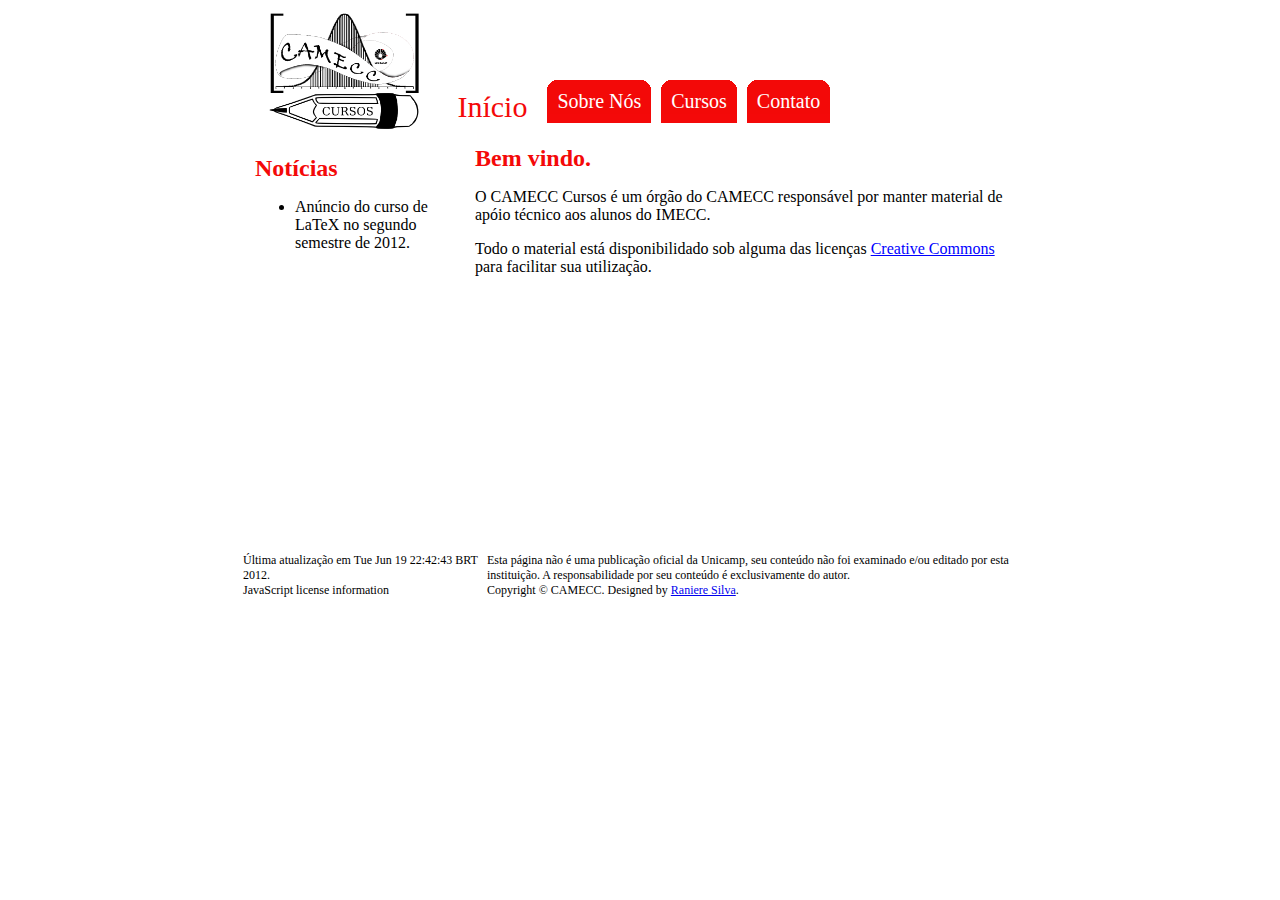
<file: index.html>
<html>
<head>
<title>CAMECC Cursos - Início</title>
<link href="styles.css" rel="stylesheet" type="text/css" />
</head>
<body>
    <div id="container">
        <div id="header">
            <img src="images/camecc_cursos_logo.png" alt="logo" name="logo" height="140" id="logo" />
            <ul class="menu">
                <li class="select"><a href="index.html" title="Início">Início</a></li>
                <li><a href="about.html" title="Sobre Nós">Sobre Nós</a></li>
                <li><a href="courses.html" title="Cursos">Cursos</a></li>
                <li><a href="contact.html" title="Contato">Contato</a></li>
            </ul>
        </div>
        <div id="content">
            <div id="news">
                <h2>Notícias</h2>
                <ul>
                    <li>Anúncio do curso de LaTeX no segundo semestre de 2012.</li>
                </ul>
            </div>
            <div id="main">
                <h2>Bem vindo.</h2>
                <p>O CAMECC Cursos é um órgão do CAMECC responsável por manter material de apóio técnico aos alunos do IMECC.</p>
                <p>Todo o material está disponibilidado sob alguma das licenças <a href='http://creativecommons.org.br/'>Creative Commons</a> para facilitar sua utilização.</p>
            </div>
            <div class="clear"></div>
        </div>
        <div id="footer">
            <table width=100%>
                <tr>
                    <td class='c1'>
                        Última atualização em Tue Jun 19 22:42:43 BRT 2012.<br />JavaScript license information
                    </td>
                    <td>
                        Esta página não é uma publicação oficial da Unicamp, seu conteúdo não foi examinado e/ou editado por esta instituição. A responsabilidade por seu conteúdo é exclusivamente do autor.<br />Copyright &copy; CAMECC. Designed by <a href="mailto:r.gaia.cs@gmail.com" >Raniere Silva</a>.
                    </td>
                </tr>
            </table>

        </div>
    </div>
</body>
</html>
</file>
<file: styles.css>
/* CSS Document */
body{
    padding:0px;
    margin:0px;
    background:#ffffff;
    color:#000000;
    font-size:16px;
}
h2, h3, h4{
    color:#f40909;
}
p{
    color:#000000;
}
p a{
    color:#0000ff;
    text-decoration:underline;
}
ul{
    color:#000000;
    list-style-type:disc;
}

.clear{
    clear:both;
    margin:0px;
    height:0;
}

#container{
    text-align:left;
}

#header{
    width:800;
    height:140;
    margin:auto;
}
#header img#logo{
    float:left;
}
#header ul.menu{
    position:relative;
    top:80px;
}
#header ul.menu li{
    list-style-type:none;
    display:block;
    float:left;
    margin-right:10px; 
    background-image:url(images/menu-item-right.jpg);
    background-repeat:no-repeat;
    background-position:top right;
    background-color:#f40909;
}
#header ul.menu li a{
    float:left;
    padding:10;
    font-size:20;
    display:block;
    background-image:url(images/menu-item-left.jpg);
    background-repeat:no-repeat;
    background-position:top left;
    color:#ffffff;
    text-decoration:none;
}
#header ul.menu li a:hover{
    float:left;
    font-size:20;
    display:block;
    background-image:url(images/menu-item-left.jpg);
    background-repeat:no-repeat;
    background-position:top left;
    color:#000000;
    text-decoration:none;
}
#header ul.menu li.select{
    list-style-type:none;
    display:block;
    float:left;
    margin-right:10px; 
    background-image:none;
    background-color:#ffffff;
}
#header ul.menu li.select a{
    float:left;
    padding:10;
    font-size:30;
    display:block;
    background-image:none;
    color:#f40909;
    text-decoration:none;
}

#content{
    clear:both;
    width:800px;
    margin-left:auto;
    margin-right:auto;
    text-align:center;
}

#main{
    width:550px;
    min-height:400px;
    float:left;
    margin:5px;
    text-align:left;
    color:#000000;
}
#main h2{
    margin:0 25px 0 0;
}
#main p.headline2{
    margin-bottom:15px;
}
#main a{
    color:#0000ff;
    text-decoration:underline;
}

#news {
    width:200px;
    float:left;
    margin:5;
    border:5 solid black;
    padding:10;
    text-align:left;
    color:#f40909;
}
#news h2{
    margin:0 25px 0 0;
}
#news p{
    margin-bottom:10px;
}
#news p.date{
    color:#c62201;
    padding-left:22px;
    background:url(../images/file.gif) 0 3px no-repeat;
    margin-bottom:5px;
}

#footer{
    clear:both;
    width:800px;
    margin-left:auto;
    margin-right:auto;
    text-align:center;
    color:#000000;
    font-size:12px;
}
#footer p{
    padding: 14px 0 0 0;
}
#footer p span{
}
#footer p a{
    text-decoration:underline;
    color:#0000ff;
    padding: 0 3px }
#footer p a:hover{
    text-decoration:underline;
}
#footer td{
    font-size:12px;
}
#footer td.c1{
    width:240px;
}
</file>
